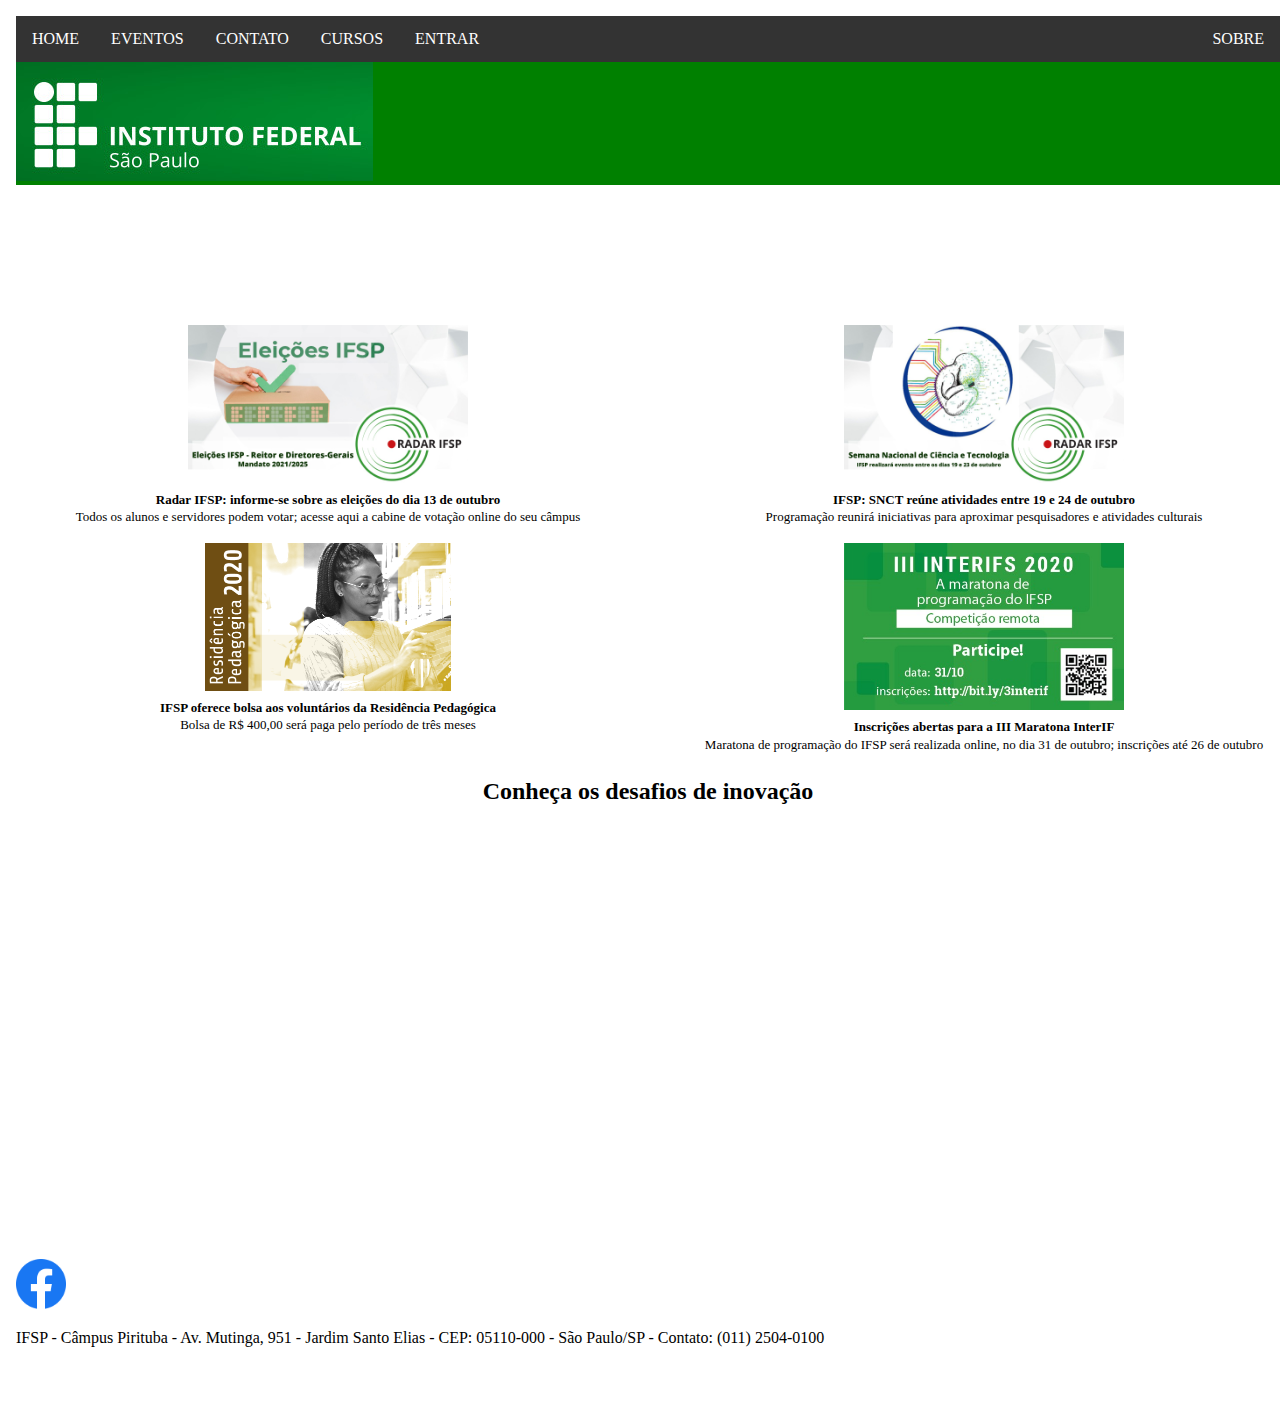
<file: index.html>
<!DOCTYPE html>
<html>

<head>
  <meta charset="utf-8">
  <meta name="viewport" content="width=device-width">
  <title>HOME - IFSP - Pirituba - DWBA4</title>
  <link rel="stylesheet" href="CSS/home.css">
  <script src="CSS/home.css"></script>
</head>

<body>
  <header id="cabecalho">
    <nav>
      <object width="100%" height="300px" data="menu.html"></object>
    </nav>
  </header>



  <div class="container">
    <div class="box">
      <figure>
        <img src="Imagens/eleicoes.jpg" alt="eleicoes" height="100%" width="100%">
        <h4>
          Radar IFSP: informe-se sobre as eleições do dia 13 de outubro</h4>
        Todos os alunos e servidores podem votar; acesse aqui a cabine de votação online do seu câmpus
      </figure>
    </div>
    <div class="box">
      <figure>
        <img src="Imagens/snct.jpg" alt="snct" height="100%" width="100%">
        <h4>IFSP: SNCT reúne atividades entre 19 e 24 de outubro</h4>
        Programação reunirá iniciativas para aproximar pesquisadores e atividades culturais
      </figure>
    </div>
    <div class="box">
      <figure>
        <img src="Imagens/residencia.png" alt="residencia" height="100%" width="100%">
        <h4>IFSP oferece bolsa aos voluntários da Residência Pedagógica</h4>
        Bolsa de R$ 400,00 será paga pelo período de três meses
      </figure>
    </div>
    <div class="box">
      <figure>
        <img src="Imagens/maratona.jpeg" alt="maratona" height="100%" width="100%">
        <h4>Inscrições abertas para a III Maratona InterIF</h4>
        Maratona de programação do IFSP será realizada online, no dia 31 de outubro; inscrições até 26 de outubro

      </figure>
    </div>
  </div>

  <h2>Conheça os desafios de inovação</h2>
  <div class="center">
    <iframe width="560" height="315" src="https://www.youtube.com/embed/5g5LQe3m8Po" title="YouTube video player"
      frameborder="0" allow="accelerometer; autoplay; clipboard-write; encrypted-media; gyroscope; picture-in-picture"
      allowfullscreen></iframe>
  </div>
  <br><br><br>

  <footer>
    <object width="100%" height="200px" data="borda.html"></object>
  </footer>
</body>


</html>
</file>
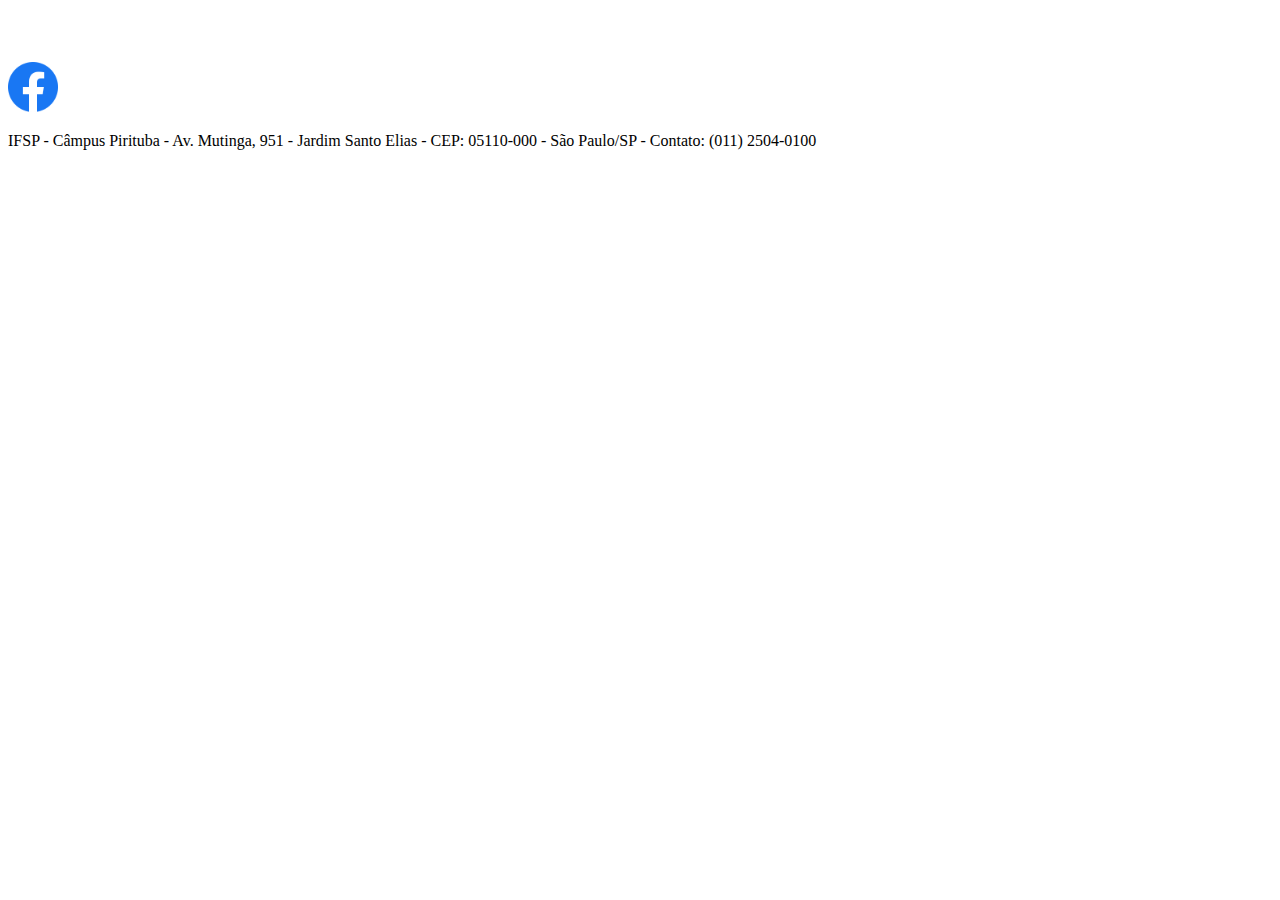
<file: borda.html>
<!DOCTYPE html>
<html>

<head>
  <meta charset="UTF-8">
  <title>IFSP - Pirituba</title>
  <script src="style.css"></script>
</head>

<body>
  <footer>
    <br><br><br>
    <div>
      <a href="https://www.facebook.com/ifsppirituba">
        <img src='Imagens/Facebook.jpeg' alt="Topo" height="50" width="50">
      </a>
    </div>
    <p>IFSP - Câmpus Pirituba - Av. Mutinga, 951 - Jardim Santo Elias - CEP: 05110-000 - São Paulo/SP - Contato: (011)
      2504-0100</p>
  </footer>
</body>

</html>
</file>
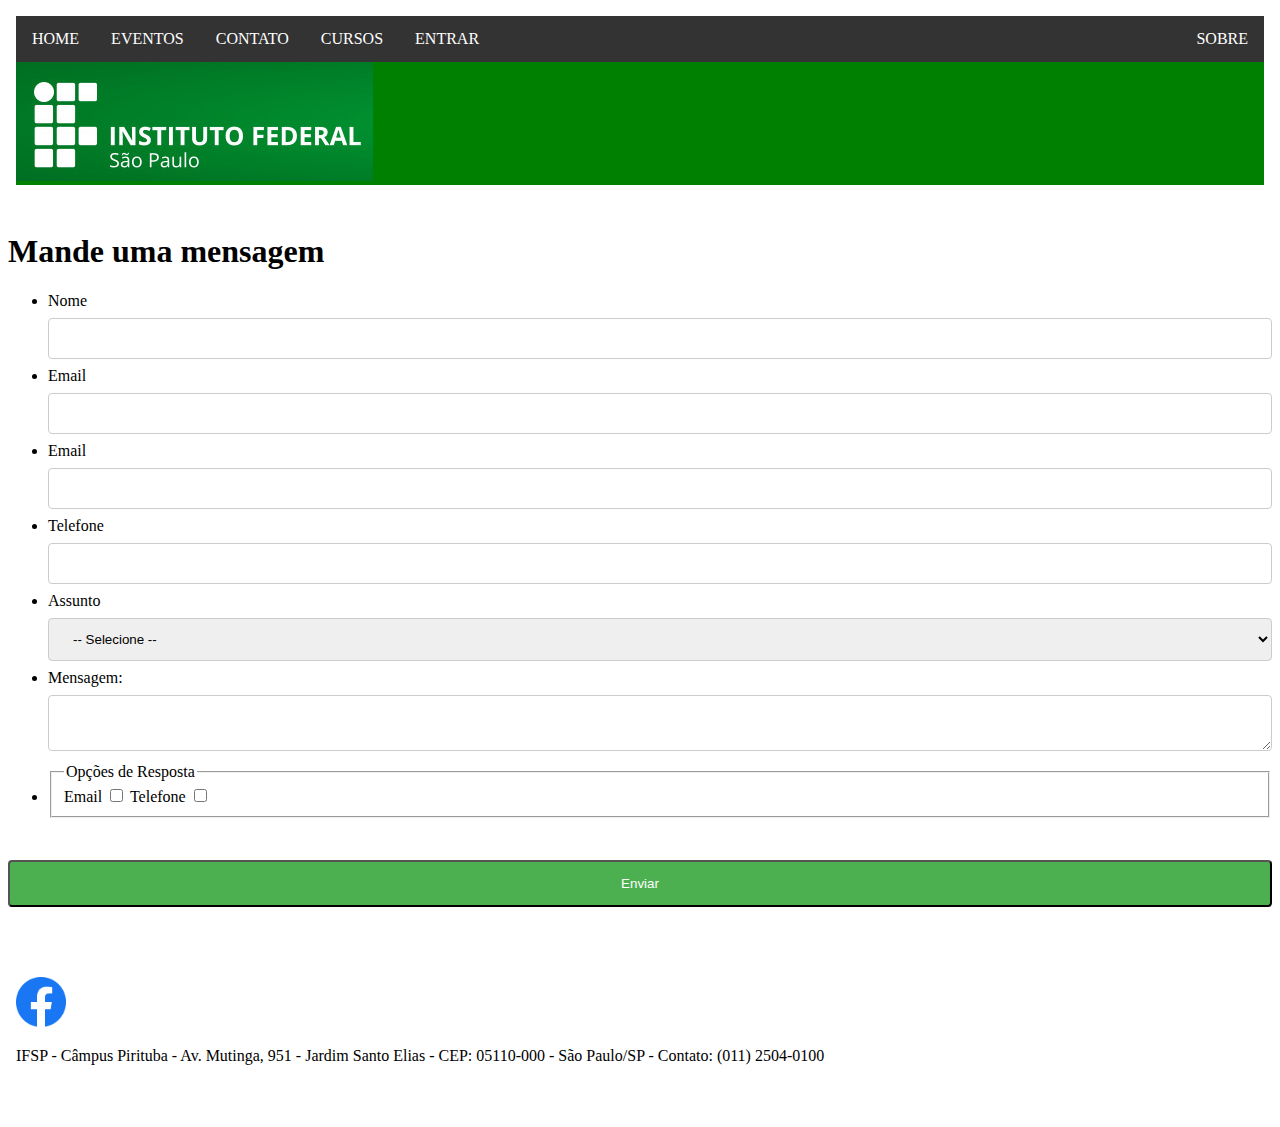
<file: contato.html>
<!DOCTYPE html>
<html>

<head>
  <meta charset="utf-8">
  <meta name="viewport" content="width=device-width">
  <title>CONTATO - IFSP - Pirituba</title>
  <link rel="stylesheet" href="CSS/form.css">
  <script src="CSS/form.css"></script>
</head>

<body>
  <header>
    <nav style="text-align: end">
      <object width="100%" height="200px" data="menu.html">
      </object>
    </nav>
  </header>
  <h1>Mande uma mensagem</h1>
  <form method="POST">
    <ul>
      <li>
        <label for="nome">Nome</label>
        <input type="text" name="nome" id="nome">
      </li>
      <li>
        <label for="email">Email</label>
        <input type="email" name="email" id="email">
      </li>
      <li>
        <label for="email">Email</label>
        <input type="email" name="email" id="email">
      </li>
      <li>
        <label for="telefone">Telefone</label>
        <input type="tel" name="telefone" id="telefone" pattern="\([0-9]{2}\) [0-9]{5,6}-[0-9]{4}">
      </li>
      <li>
        <label for="assunto">Assunto</label>
        <select name="assunto">
          <option>-- Selecione --</option>
          <option value="reclamacao">Reclamação</option>
          <option value="sugestao">Sugestão</option>
        </select>
      </li>
      <li><label for="mensagem">Mensagem:</label> <textarea name="mesangem" id="mensagem"></textarea></li>
      <li>
        <fieldset>
          <legend>Opções de Resposta</legend>
          <label for="respostaEmail">Email</label>
          <input id="respostaEmail" type="checkbox" name="resposta" value="email">
          <label for="respostaTelefone">Telefone</label>
          <input id="respostaTelefone" type="checkbox" name="resposta" value="telefone">
        </fieldset>
      </li>
    </ul>
    <br>
    <button type="submit">Enviar</button>
  </form>


  <footer>
    <object width="100%" height="200px" data="borda.html"></object>
  </footer>
</body>
</file>
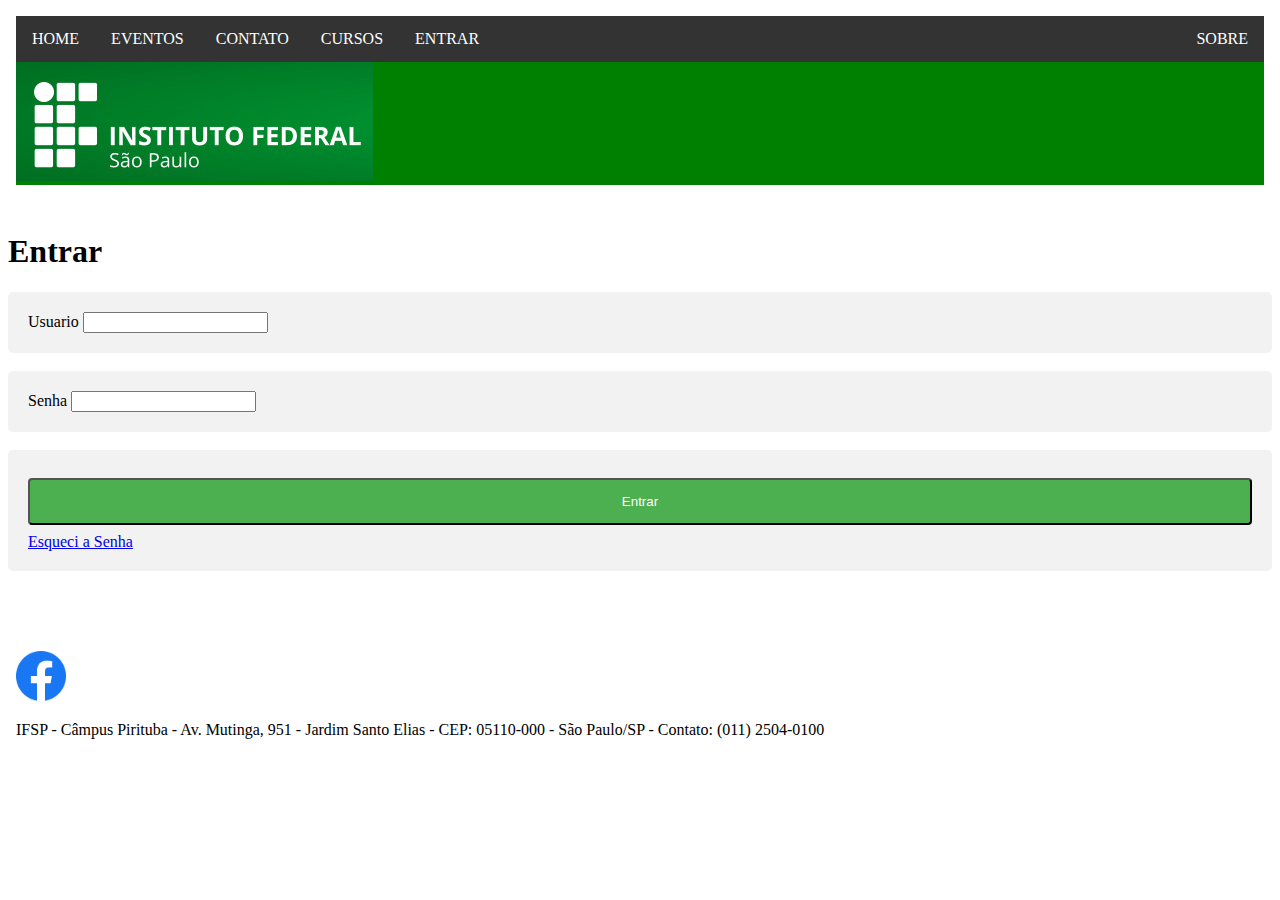
<file: entrar.html>
<!DOCTYPE html>
<html>

<head>
  <meta charset="utf-8">
  <meta name="viewport" content="width=device-width">
  <title>ENTRAR - IFSP - Pirituba</title> 
  <link rel="stylesheet" href="CSS/form.css">
  <script src="CSS/form.css"></script>
</head>

  <body>
    <header>
  <nav style="text-align: end">
    <object width="100%" height="200px" data="menu.html">
    </object>
  </nav>
  </header>

  <main>
    <h1>Entrar</h1>
    <div>
      <label for="usuario">Usuario</label>
      <input name="usuario" id="entrar-usuario" required>
    </div>
    <br>
    <div>
      <label for="senha">Senha</label>
      <input type="password" name="senha" id="senha" required>
    </div>
    <br>
    <div>
    <button type="submit">Entrar</button>
    <a href="#top">Esqueci a Senha</a>
    </div>
    <br>
  </main>
    
    <footer>
    <object width="100%" height="200px" data="borda.html"></object>
  </footer>
  
</body>
</html>
</file>
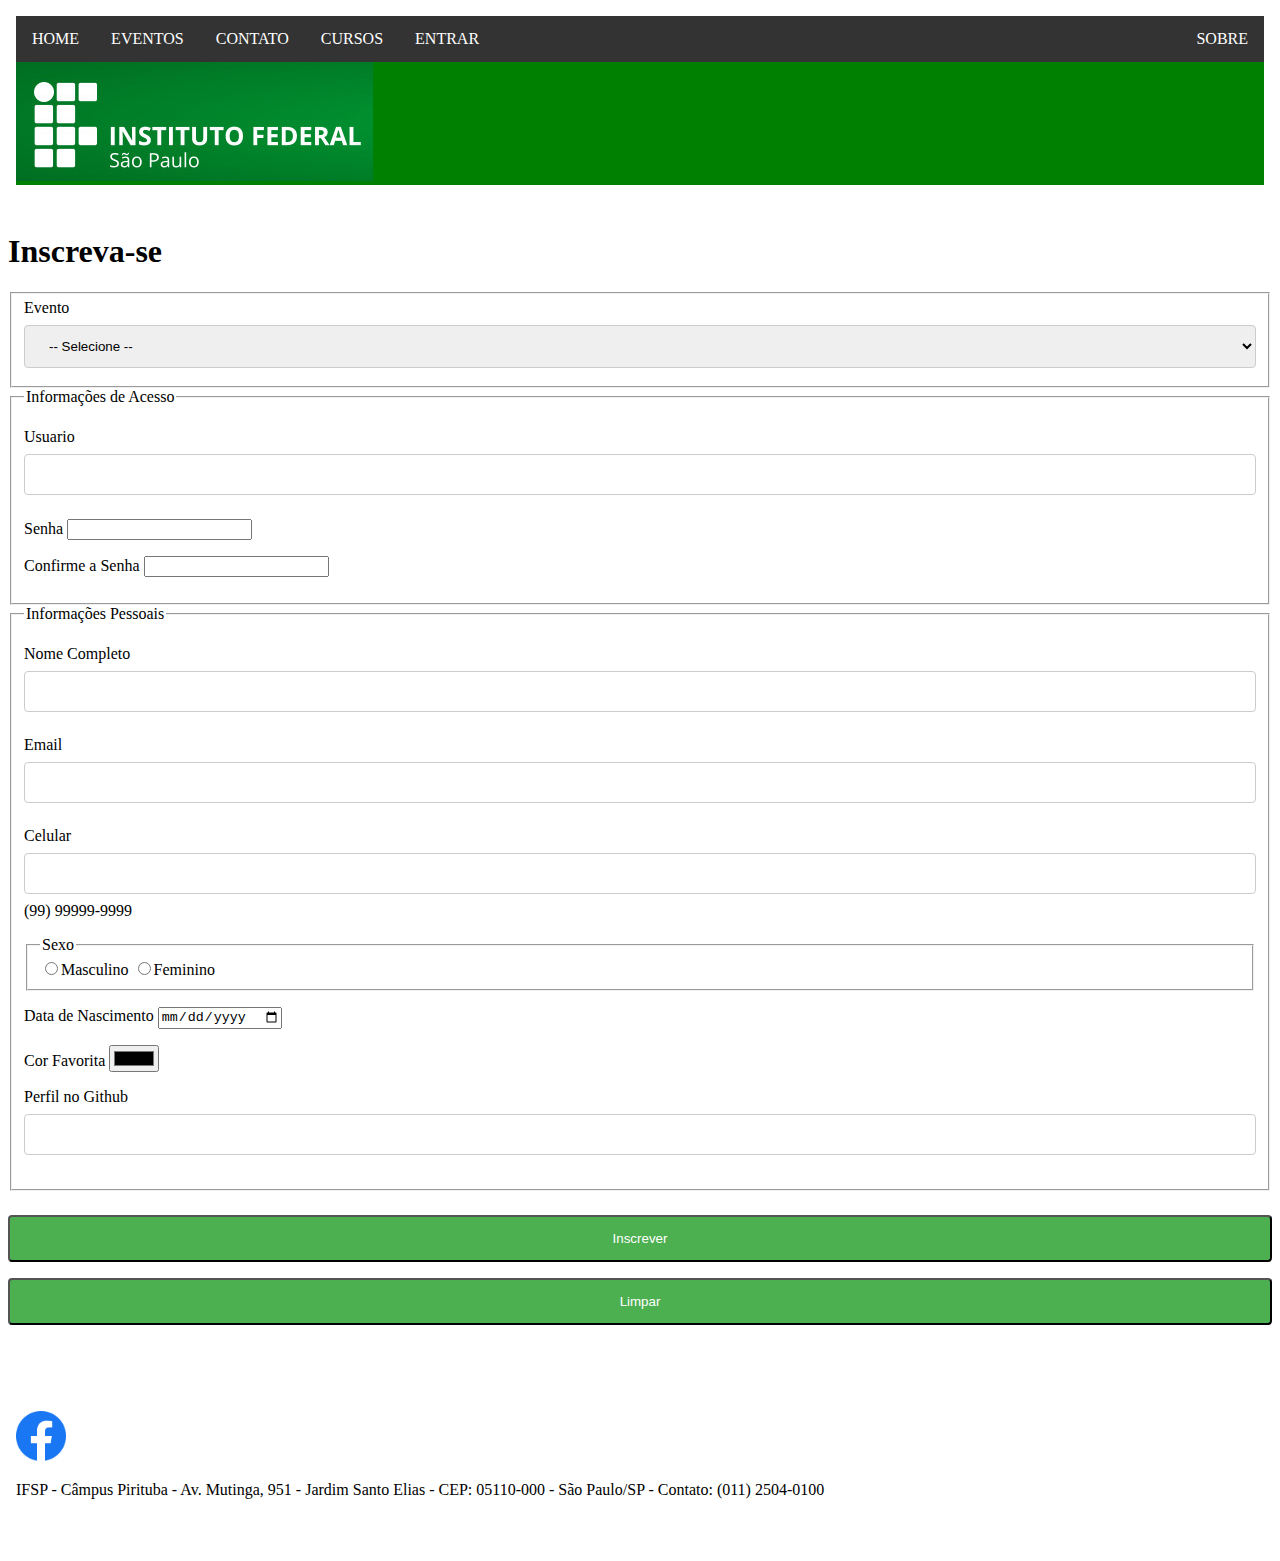
<file: eventos.html>
<!DOCTYPE html>
<html>

<head>
  <meta charset="utf-8">
  <meta name="viewport" content="width=device-width">
  <title>EVENTOS - IFSP - Pirituba</title> 
  <link rel="stylesheet" href="CSS/form.css">
  <script src="CSS/form.css"></script>
</head>

  <body>
    <header>
  <nav style="text-align: end">
    <object width="100%" height="200px" data="menu.html">
    </object>
  </nav>
  </header>

  <main>
    <h1>Inscreva-se</h1>
  <form method="post">
  <fieldset>
    <label for="evento">Evento</label>
    <select name="evento">
        <option>-- Selecione --</option>
        <option value="festa">Festa Junina</option>
        <option value="semana">Semana de Tecnologia</option>
        <option value="voe">Voe sem asas</option>
    </select>
  </fieldset>

  <fieldset>
    <legend>Informações de Acesso</legend>
    <p>
      <label for="usuario">Usuario</label>
      <input type="text" name="usuario" id="usario">
    </p>
    <p>
      <label for="senha">Senha</label>
      <input type="password" name="senha" id="senha">
    </p>
    <p>
      <label for="confirmarSenha">Confirme a Senha</label>
      <input type="password" name="confirmarSenha" id="confirmarSenha">
    </p>
  </fieldset>

  <fieldset>
    <legend>Informações Pessoais</legend>
    <p>
      <label for="nome">Nome Completo</label>
          <input type="text" name="nome" id="nome">
    </p>
    <p>
      <label for="email">Email</label>
          <input type="email" name="email" id="email">
    </p>
    <p>
      <label for="celular">Celular</label>
      <input type="tel" name="celular" id="celular" pattern="\([0-9]{2}\) [0-9]{5,6}-[0-9]{4}">(99) 99999-9999
    </p>
    
    <fieldset>
      <legend>Sexo</legend>
      <label for="sexoM">
      <input id="sexoM" type="radio" value="M" name="sexo">Masculino
      </label>
      <label for="sexoF">
      <input id="sexoF" type="radio" value="F" name="sexo">Feminino
      </label>
    </fieldset>

    <p>
      <label for="nascimento">Data de Nascimento</label>
      <input type="date" name="nascimento" id="nasimento">
    </p>
    <p>
      <label for="cor">Cor Favorita</label>
      <input type="color" name="cor" id="cor">
    </p>
    <p>
      <label for="github">Perfil no Github</label>
      <input type="url" name="github" id="github">
    </p>
  </fieldset>
  </form>
  <p>
    <button type="submit">Inscrever</button>
    <button type="reset">Limpar</button>
  </p>
  </main>
    
    <footer>
    <object width="100%" height="200px" data="borda.html"></object>
  </footer>
  
</body>
</html>
</file>
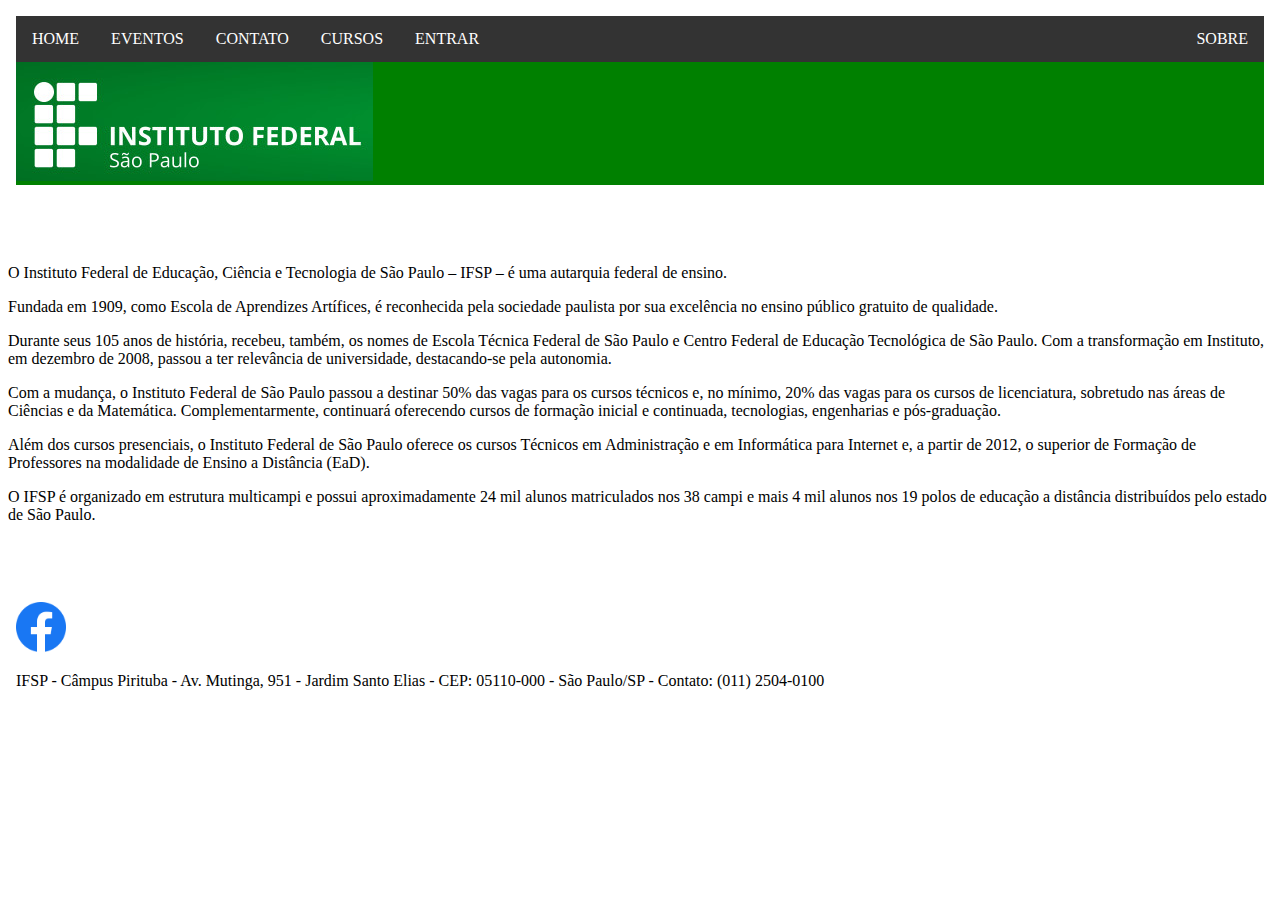
<file: sobre.html>
<!DOCTYPE html>
<html>

<head>
  <meta charset="utf-8">
  <meta name="viewport" content="width=device-width">
  <title>SOBRE - IFSP - Pirituba</title> 
</head>

  <body>
    <header>
  <nav style="text-align: end">
    <object width="100%" height="200px" data="menu.html">
    </object>
  </nav>
  </header>
    <br><br>
    <p>O Instituto Federal de Educação, Ciência e Tecnologia de São Paulo – IFSP – é uma autarquia federal de ensino.</p>

<p>Fundada em 1909, como Escola de Aprendizes Artífices, é reconhecida pela sociedade paulista por sua excelência no ensino público gratuito de qualidade.</p>

<p>Durante seus 105 anos de história, recebeu, também, os nomes de Escola Técnica Federal de São Paulo e Centro Federal de Educação Tecnológica de São Paulo. Com a transformação em Instituto, em dezembro de 2008, passou a ter relevância de universidade, destacando-se pela autonomia.</p>

<p>Com a mudança, o Instituto Federal de São Paulo passou a destinar 50% das vagas para os cursos técnicos e, no mínimo, 20% das vagas para os cursos de licenciatura, sobretudo nas áreas de Ciências e da Matemática. Complementarmente, continuará oferecendo cursos de formação inicial e continuada, tecnologias, engenharias e pós-graduação.</p>

<p>Além dos cursos presenciais, o Instituto Federal de São Paulo oferece os cursos Técnicos em Administração e em Informática para Internet e, a partir de 2012, o superior de Formação de Professores na modalidade de Ensino a Distância (EaD).</p>

<p>O IFSP é organizado em estrutura multicampi e possui aproximadamente 24 mil alunos matriculados nos 38 campi e mais 4 mil alunos nos 19 polos de educação a distância distribuídos pelo estado de São Paulo.</p>

 <footer>
    <object width="100%" height="200px" data="borda.html"></object>
  </footer>
  </body>
</file>
<file: CSS/home.css>
html, body {
  height: 100%;
  width: 100%;
}
#menu{
  list-style: none;
    margin: 0;
    padding: 0;
    text-align: right;
}
div{
  text-align: center;
}

h2{
  text-align: center;
}
figure {
    display: inline-block;
    border: 0px dotted gray;
}
figure img {
    vertical-align: top;
}
img {
  width: 50%;
}

h3{
  text-align: center;
}
p{
  text-align: center;
}
.container{
  display: grid;
  grid-template-columns: 50% 50%;
  text-align: center;
  column-gap: 1em;
}
.box{
  background-color: #ffffff;
  text-align: center;
  font-size: 13px;
  line-height: 0px;
}
</file>
<file: CSS/form.css>
input[type=email],input[type=tel],input[type=text],input[type=url],select,textarea {
    border: 1px solid #ccc;
    border-radius: 4px;
    box-sizing: border-box;
    display: inline-block;
    margin: 8px 0;
    padding: 12px 20px;
    width: 100%
}

button[type=reset],button[type=submit] {
    background-color: #4caf50;
    border-radius: 4px;
    color: #fff;
    cursor: pointer;
    margin: 8px 0;
    padding: 14px 20px;
    width: 100%
}

button[type=submit]:hover {
    background-color: #45a049
}

div {
    background-color: #f2f2f2;
    border-radius: 5px;
    padding: 20px
}
</file>
